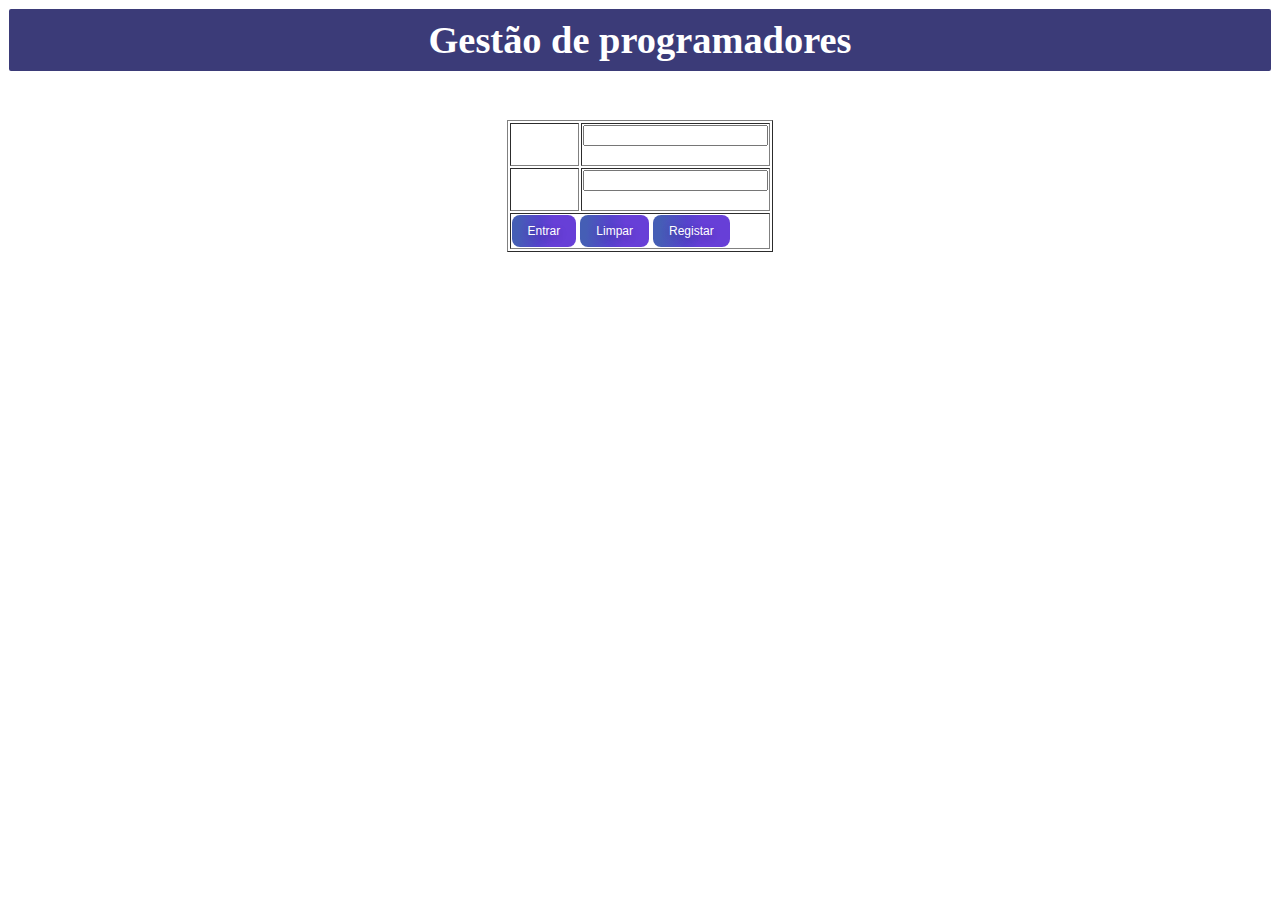
<file: PHP/forum/index.html>
<html>
  <!-- dentro do head apenas defino a linguagem o título-->

  <head>
    <meta charset="utf-8" />
    <title>Forum de programadores - IEFP(test)</title>
    <link href="stylesheetIndex.css" rel="stylesheet" />
  </head>
  <!-- tudo o que aparece dentro da página tem de estar no body-->

  <body style="text-align: center">
    <!-- cabeçalho maior do site -->
    <h1>Gestão de programadores</h1>

    <!--br (abreviatura de break) cria quebra de linha-->
    <br />
    <form action="login.php" method="post" style="color: aliceblue">
      <table width="20%" align="center" border="1" style="color: white">
        <tr>
          <td>Nick:</td>
          <td><input type="text" size="20" name="nick" /><br /><br /></td>
        </tr>
        <tr>
          <td>Password:</td>
          <td><input type="password" size="20" name="pass" /><br /><br /></td>
        </tr>
        <tr>
          <td colspan="2">
            <input class="buttoesIndex" type="submit" value="Entrar" />
            <input type="reset" value="Limpar" />

            <input
              type="button"
              value="Registar"
              onclick="window.open('registar.html','_self')"
            />
          </td>
        </tr>
      </table>
    </form>
  </body>
</html>
</file>
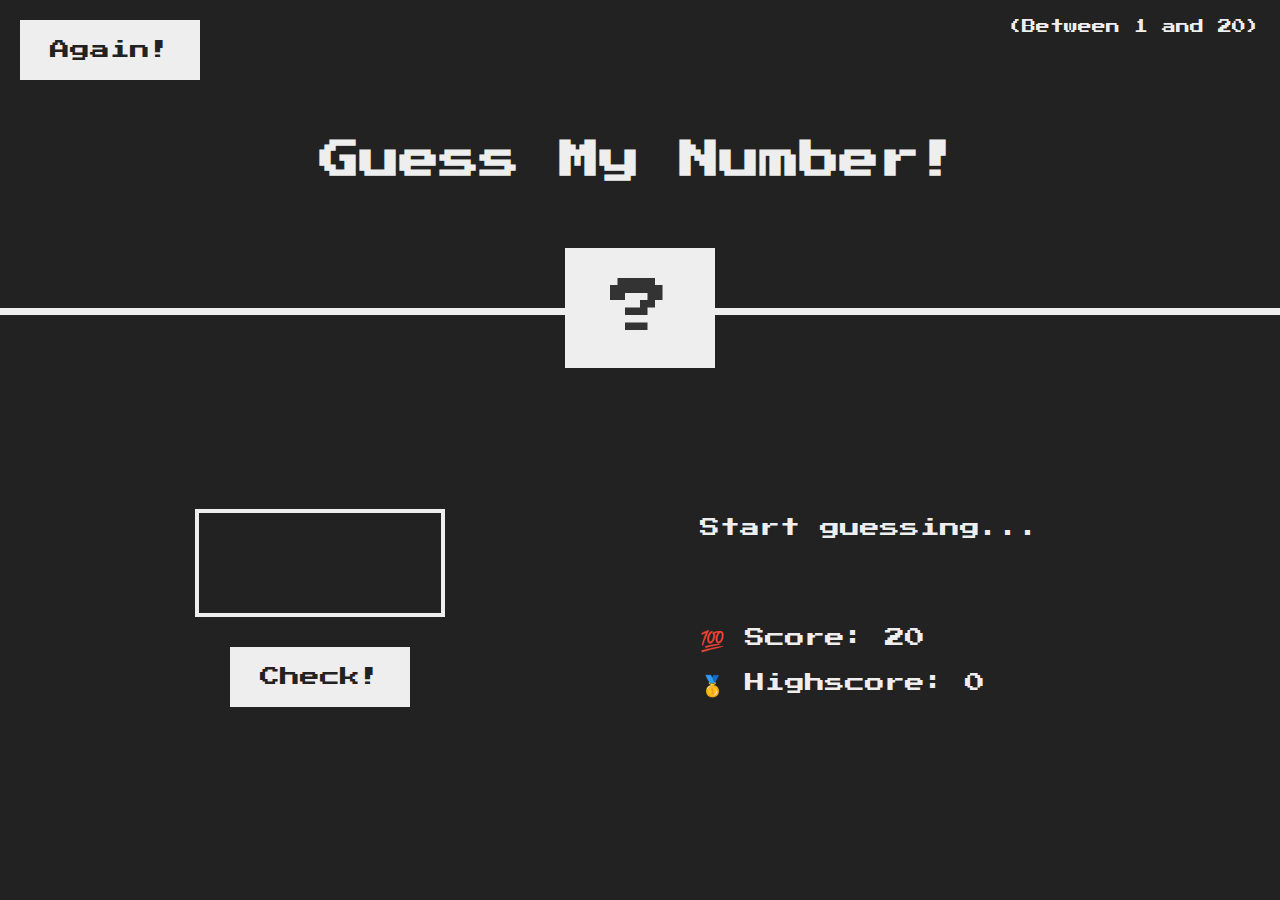
<file: Javascript(Self)/Guess My Number/final/index.html>
<!DOCTYPE html>
<html lang="en">
  <head>
    <meta charset="UTF-8" />
    <meta name="viewport" content="width=device-width, initial-scale=1.0" />
    <meta http-equiv="X-UA-Compatible" content="ie=edge" />
    <link rel="stylesheet" href="style.css" />
    <title>Guess My Number!</title>
  </head>
  <body>
    <header>
      <h1>Guess My Number!</h1>
      <p class="between">(Between 1 and 20)</p>
      <button class="btn again">Again!</button>
      <div class="number">?</div>
    </header>
    <main>
      <section class="left">
        <input type="number" class="guess" />
        <button class="btn check">Check!</button>
      </section>
      <section class="right">
        <p class="message">Start guessing...</p>
        <p class="label-score">💯 Score: <span class="score">20</span></p>
        <p class="label-highscore">
          🥇 Highscore: <span class="highscore">0</span>
        </p>
      </section>
    </main>
    <script src="script.js"></script>
  </body>
</html>
</file>
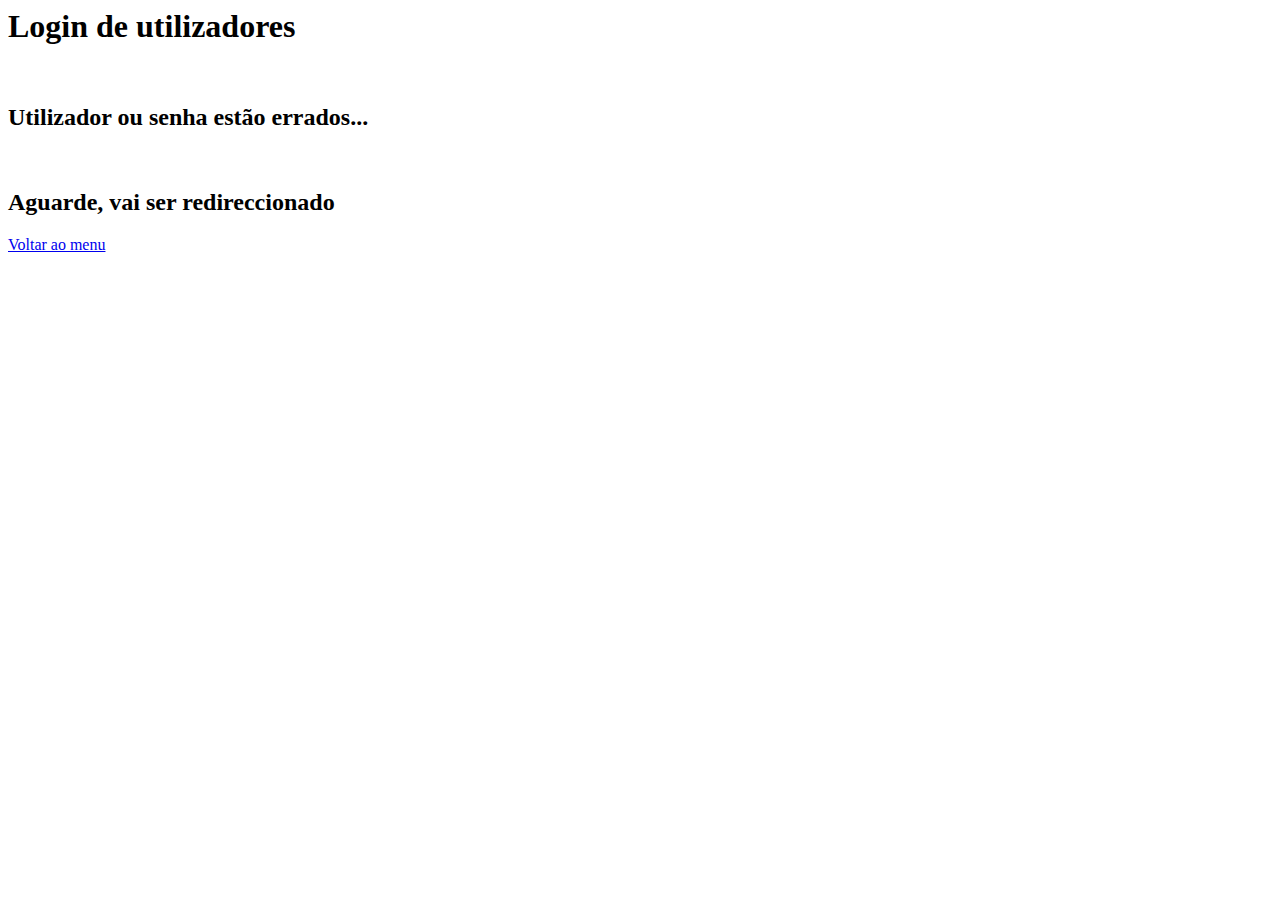
<file: PHP/forum/erro.html>
<html>

<head>
    <meta charset="utf-8">
    <meta http-equiv="refresh" content="5;url=index.php" />
    <title>Forum de Programadores</title>
</head>

<body>
    <h1>Login de utilizadores</h1>
    <br/>
    <h2>Utilizador ou senha estão errados...</h2>
    <br/>
    <p>
    <h2> Aguarde, vai ser redireccionado</h2>
    </p>
    <a href="index.html" target="_self">Voltar ao menu</a>
</body>

</html>
</file>
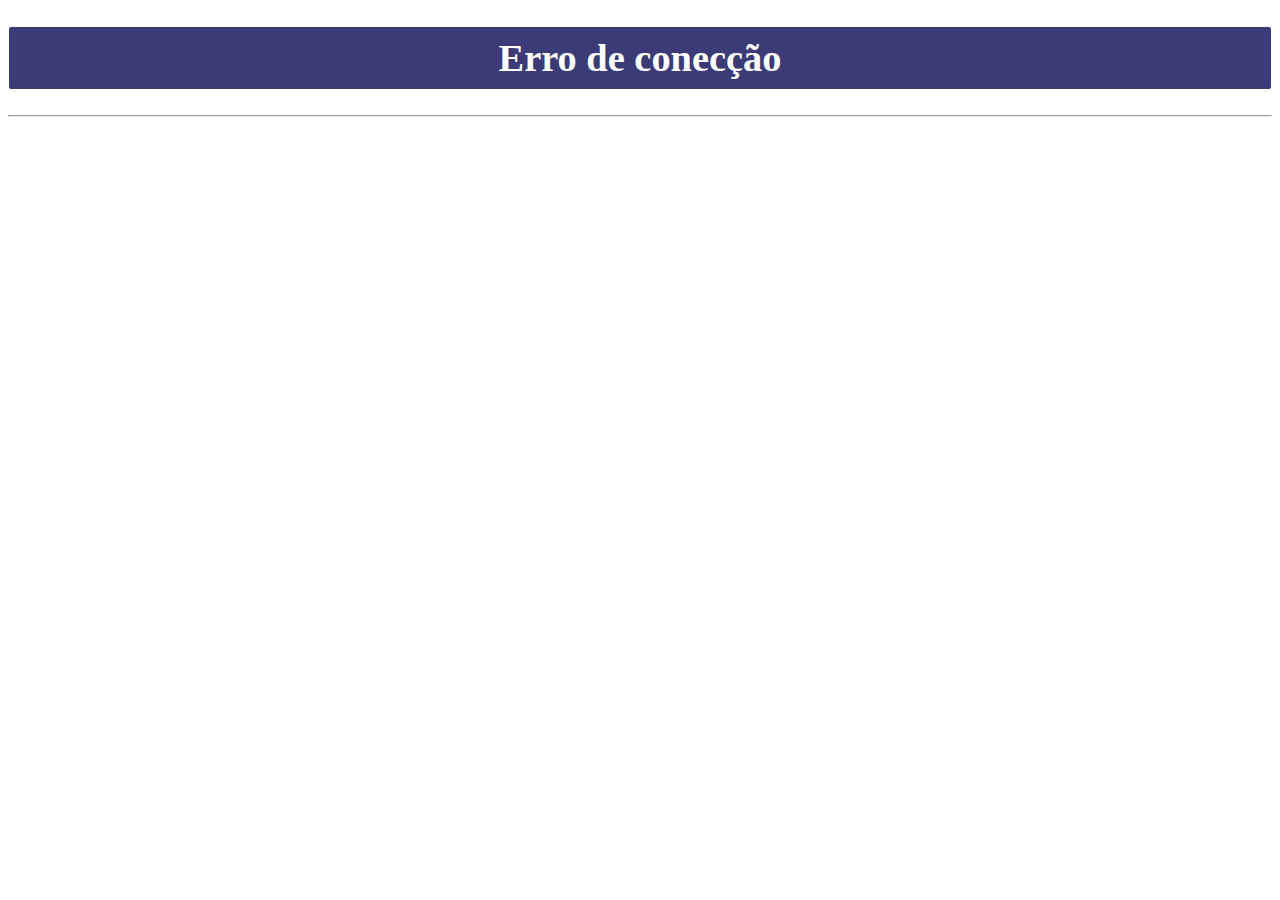
<file: PHP/forum/erro_acesso.html>
<!DOCTYPE html>
<html lang="en">
  <head>
    <meta charset="UTF-8" />
    <meta http-equiv="refresh" content="5;url=index.html" />
    <link href="stylesheetIndex.css" rel="stylesheet" />
    <title>Document</title>
    <h1>Erro de conecção</h1>
    <hr />
    <h3>Tentou aceder a uma área reservada</h3>
    <br />
    <br />
    <br />
    <h4>Aguarde, vai ser redirecionado</h4>
  </head>
  <body></body>
</html>
</file>
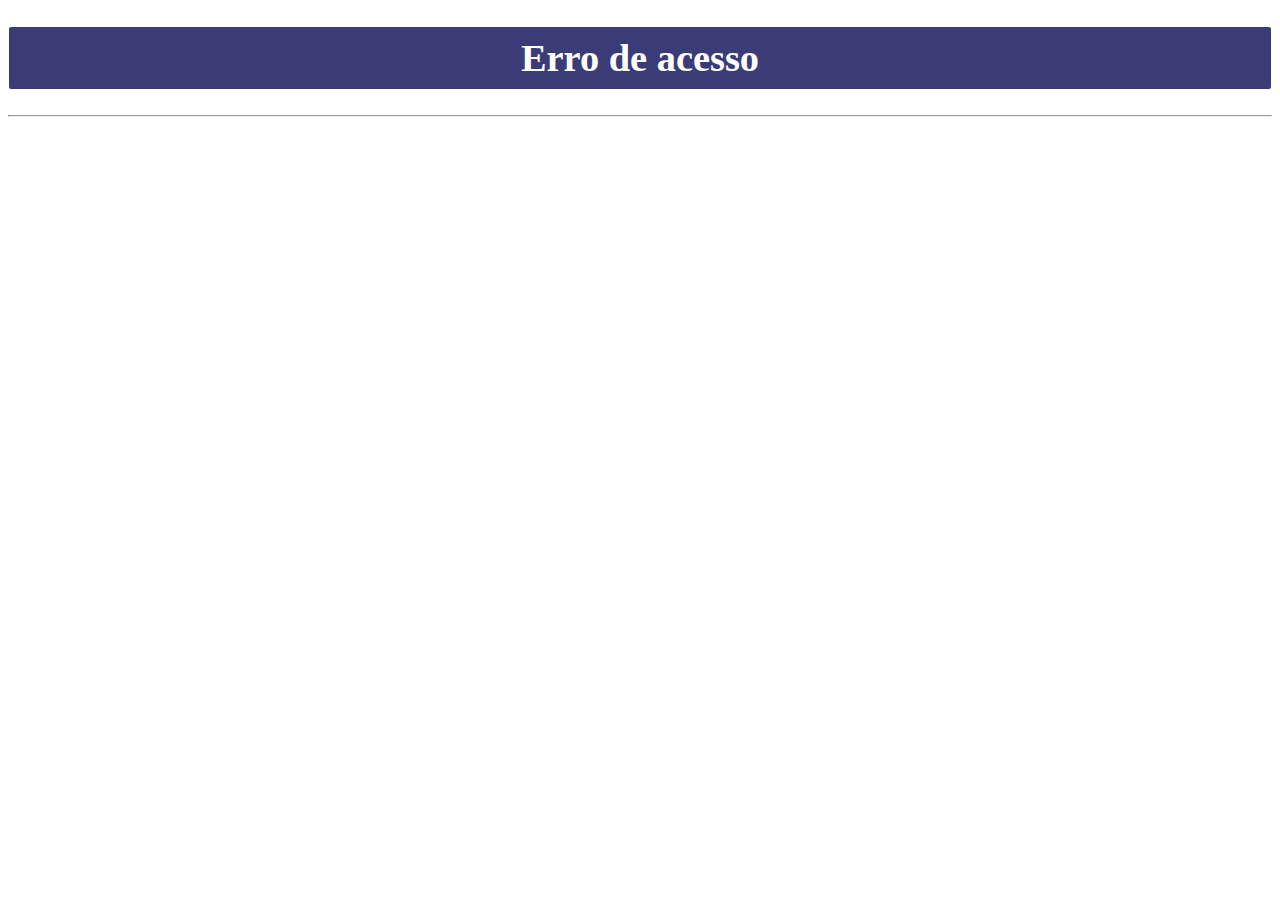
<file: PHP/forum/erro_notAdmin.html>
<!DOCTYPE html>
<html lang="en">
  <head>
    <meta charset="UTF-8" />
    <meta http-equiv="refresh" content="5;url=login2.php" />
    <link href="stylesheetIndex.css" rel="stylesheet" />
    <title>Document</title>
    <h1>Erro de acesso</h1>
    <hr />
    <h3>Não possui credenciais necessárias para aceder a esta página</h3>
    <br />
    <br />
    <br />
    <h4>Aguarde, vai ser redirecionado</h4>
  </head>
  <body></body>
</html>
</file>
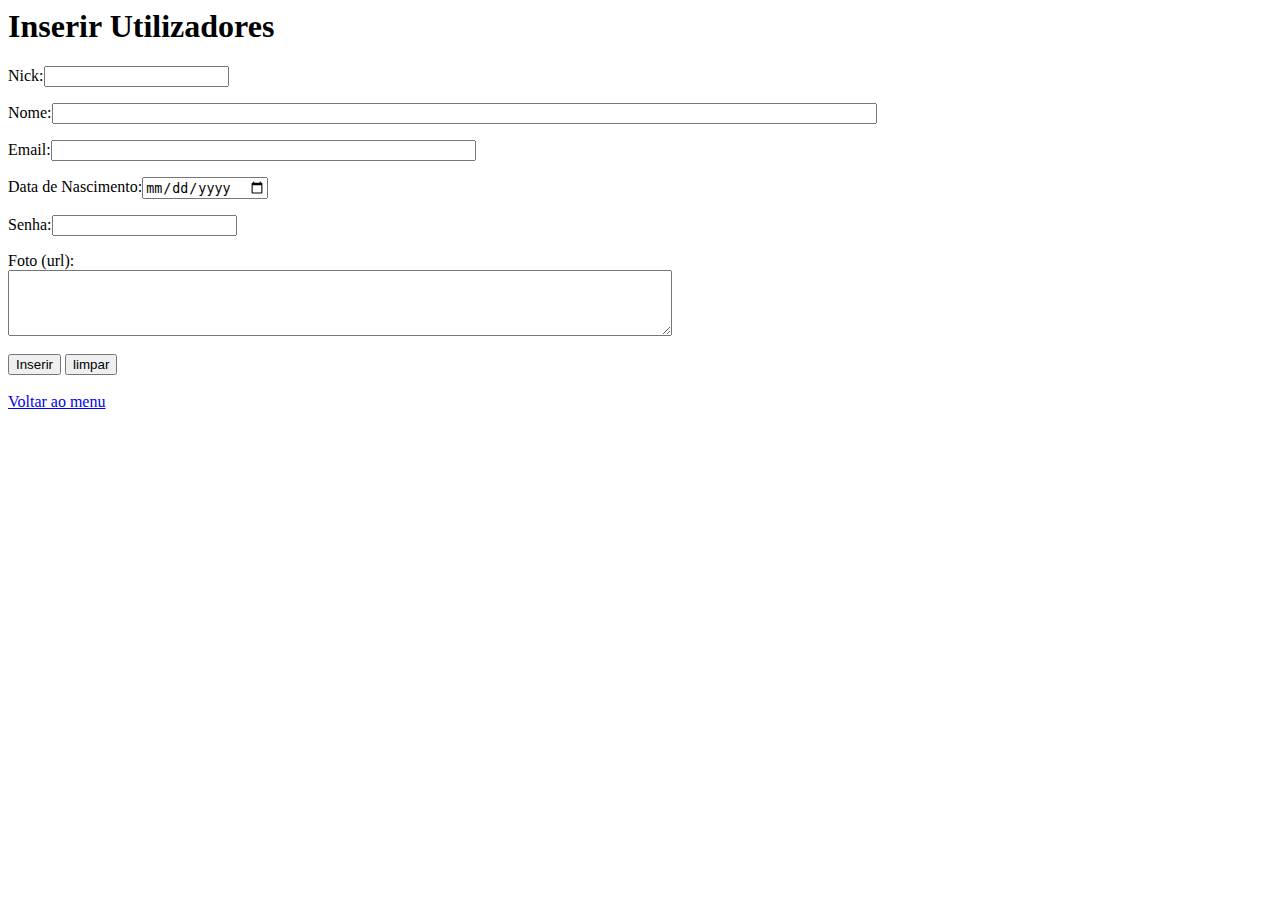
<file: PHP/forum/registar.html>
<html>

<head>
    <meta charset="utf-8">
    <title>Gestão de utilizadores</title>
</head>

<body>
    <h1>Inserir Utilizadores</h1>
    <!-- o metodo post envia os dados de uma página para a outra de forma escondida
            o metodo get envia os dados para a página seguinte pela barra de endereço-->
    <form action="registar.php" method="post">
        <p>Nick:<input type="text" name="nick" size="20" maxlength="20" required></p>
        <p>Nome:<input type="text" name="nome" size="100" maxlength="100" required></p>
        <p>Email:<input type="email" name="email" size="50" maxlength="50" required></p>
        <p>Data de Nascimento:<input type="date" name="data_nasc" size="10" maxlength="10" required></p>
        <p>Senha:<input type="password" name="pass" size="20" maxlength="20" required></p>
        Foto (url):<br />
        <textarea name="foto" cols="80" rows="4"></textarea><br /><br />
        <!--O botao submit envia os dados para a pagina inserir.php o reset limpa
                os dados de todos os campos -->
        <input type="submit" value="Inserir">
        <input type="reset" value="limpar">
        <br><br>
        <a href="index.html" target="_self">Voltar ao menu</a>
    </form>

</body>

</html>
</file>
<file: PHP/forum/stylesheetIndex.css>
#welcomeGreeting {
  text-align: center;
  font-size: 70px;
  padding: 0px;
  margin: 0px;
  margin-bottom: 20px;
  font-family: "Walk The Moon", sans-serif;
  color: white;
}
#butoes {
  text-align: center;
  background-color: rgb(59, 59, 120);
  padding-top: 10px;
  padding-bottom: 10px;
  outline: auto;
}

h1,
h2,
h3,
h4,
h5,
h6,
p,
b {
  color: white;
}
/*CSS do botão, https://getcssscan.com/css-buttons-examples */
input[type="button"],
input[type="reset"],
input[type="submit"] {
  background-image: linear-gradient(
    92.88deg,
    #455eb5 9.16%,
    #5643cc 43.89%,
    #673fd7 64.72%
  );
  border-radius: 8px;
  border-style: none;
  box-sizing: border-box;
  color: #ffffff;
  cursor: pointer;
  flex-shrink: 0;
  font-family: "Walk The Moon", sans-serif;
  font-size: 12px;
  font-weight: 500;
  height: 2rem;
  padding: 0 1rem;
  text-align: center;
  text-shadow: rgba(0, 0, 0, 0.25) 0 3px 8px;
  transition: all 0.5s;
  user-select: none;
  -webkit-user-select: none;
  touch-action: manipulation;
}

input[type="button"]:hover,
input[type="reset"]:hover,
input[type="submit"]:hover {
  box-shadow: rgba(75, 74, 83, 0.5) 0 1px 30px;
  transition-duration: 0.1s;
  background-image: linear-gradient(
    92.88deg,
    #2a47b2 9.16%,
    #4632cd 43.89%,
    #5323d6 64.72%
  );
}

@media (min-width: 768px) {
  .button-36 {
    padding: 0 2.6rem;
  }
}

#tabelaResp {
  width: 100%;
  color: black;
}

#adminZone {
  text-align: center;
  font-family: "Walk The Moon", serif;
  color: white;
}

#respHeader {
  color: aqua;
}

body {
  background-image: url("https://img.freepik.com/free-vector/binary-code-pattern-dark-blue-background_53876-116183.jpg");
  background-size: cover;
  color: white;
  font-size: 120%;
}

select {
  font-size: 100%;
  background-image: linear-gradient(
    92.88deg,
    #2a47b2 9.16%,
    #4632cd 43.89%,
    #5323d6 64.72%
  );
  border-radius: 8px;
  color: white;
  padding-right: 20px;
  margin-right: 5px;
}

option {
  background-color: #5323d6;
}

h1 {
  text-align: center;
  text-align: center;
  background-color: rgb(59, 59, 120);
  padding-top: 10px;
  padding-bottom: 10px;
  outline: auto;
}

td,
tr {
  color: white;
}
</file>
<file: Javascript(Self)/Guess My Number/final/style.css>
@import url('https://fonts.googleapis.com/css?family=Press+Start+2P&display=swap');

* {
  margin: 0;
  padding: 0;
  box-sizing: inherit;
}

html {
  font-size: 62.5%;
  box-sizing: border-box;
}

body {
  font-family: 'Press Start 2P', sans-serif;
  color: #eee;
  background-color: #222;
  /* background-color: #60b347; */
}

/* LAYOUT */
header {
  position: relative;
  height: 35vh;
  border-bottom: 7px solid #eee;
}

main {
  height: 65vh;
  color: #eee;
  display: flex;
  align-items: center;
  justify-content: space-around;
}

.left {
  width: 52rem;
  display: flex;
  flex-direction: column;
  align-items: center;
}

.right {
  width: 52rem;
  font-size: 2rem;
}

/* ELEMENTS STYLE */
h1 {
  font-size: 4rem;
  text-align: center;
  position: absolute;
  width: 100%;
  top: 52%;
  left: 50%;
  transform: translate(-50%, -50%);
}

.number {
  background: #eee;
  color: #333;
  font-size: 6rem;
  width: 15rem;
  padding: 3rem 0rem;
  text-align: center;
  position: absolute;
  bottom: 0;
  left: 50%;
  transform: translate(-50%, 50%);
}

.between {
  font-size: 1.4rem;
  position: absolute;
  top: 2rem;
  right: 2rem;
}

.again {
  position: absolute;
  top: 2rem;
  left: 2rem;
}

.guess {
  background: none;
  border: 4px solid #eee;
  font-family: inherit;
  color: inherit;
  font-size: 5rem;
  padding: 2.5rem;
  width: 25rem;
  text-align: center;
  display: block;
  margin-bottom: 3rem;
}

.btn {
  border: none;
  background-color: #eee;
  color: #222;
  font-size: 2rem;
  font-family: inherit;
  padding: 2rem 3rem;
  cursor: pointer;
}

.btn:hover {
  background-color: #ccc;
}

.message {
  margin-bottom: 8rem;
  height: 3rem;
}

.label-score {
  margin-bottom: 2rem;
}
</file>
